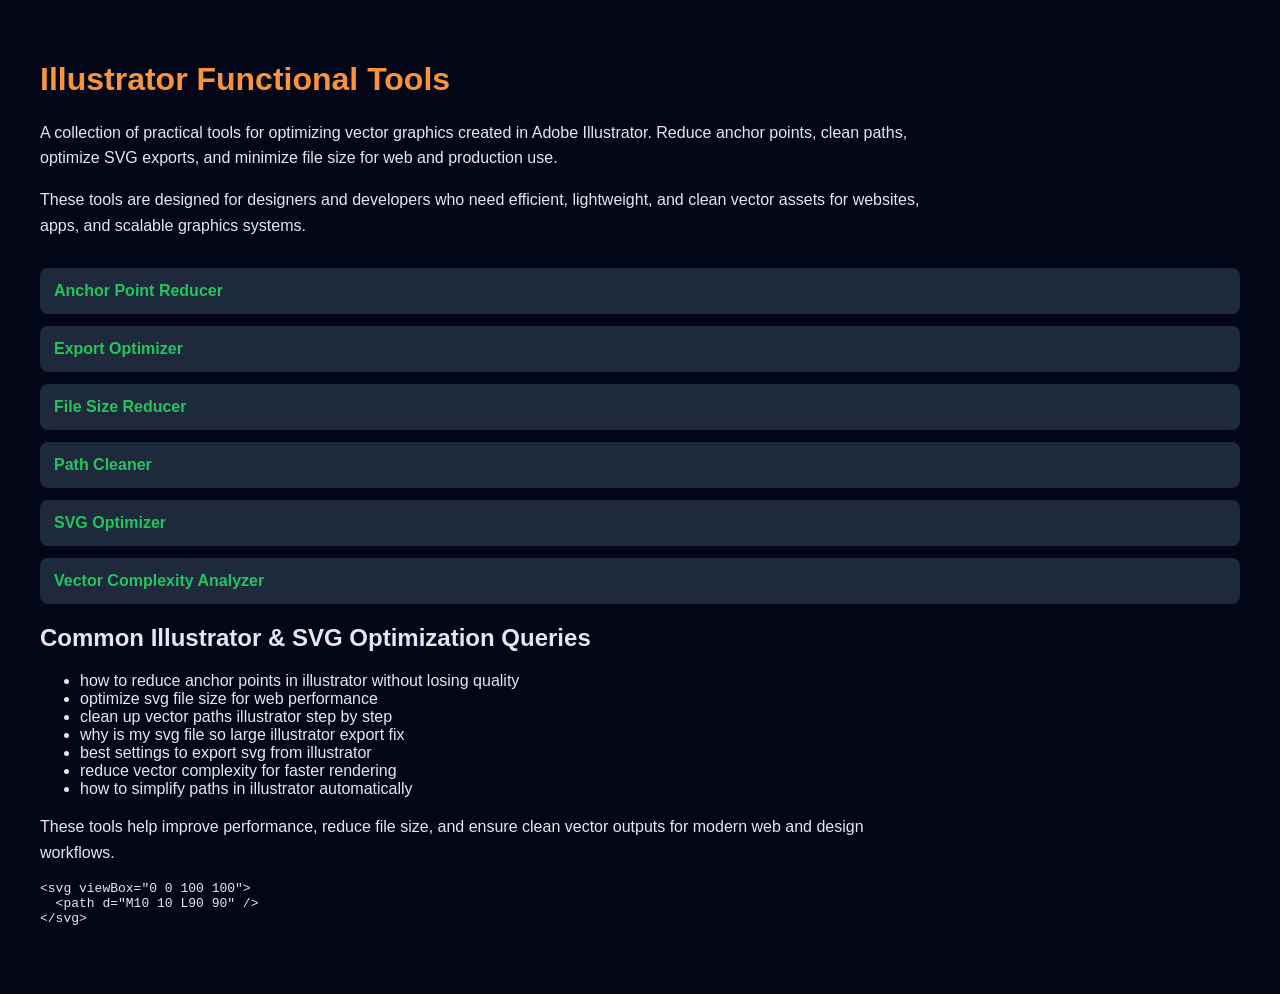
<file: index.html>
<!DOCTYPE html>
<html lang="en">
<head>
  <meta charset="UTF-8">
  <title>Illustrator Functional Tools – SVG, Paths & Vector Optimization</title>
  <meta name="viewport" content="width=device-width, initial-scale=1.0">

  <!-- Google verification -->
  <meta name="google-site-verification" content="PkLa_ViOo6FAHpvh8SacceMb95o9tePRdrqLNBz9X1M" />

  <!-- SEO -->
  <meta name="description" content="Illustrator tools for optimizing SVG, reducing anchor points, cleaning paths, and minimizing file size for better performance and web usage.">
  <meta name="keywords" content="illustrator optimization tools, reduce anchor points svg, clean vector paths illustrator, svg file size reducer, vector optimization tools, illustrator export optimization">

  <!-- AdSense -->
  <meta name="google-adsense-account" content="ca-pub-XXXXXXXXXXXXXXXX">

  <!-- Open Graph -->
  <meta property="og:title" content="Illustrator Functional Tools – Vector Optimization & SVG Cleanup">
  <meta property="og:description" content="Optimize SVGs, reduce anchor points, clean paths, and improve Illustrator export performance.">
  <meta property="og:type" content="website">

  <style>
    body {
      font-family: Arial, sans-serif;
      background: #020617;
      color: #e2e8f0;
      margin: 0;
      padding: 40px;
    }
    h1 {
      color: #fb923c;
    }
    p {
      max-width: 880px;
      line-height: 1.6;
    }
    .tools {
      margin-top: 30px;
    }
    .tool {
      background: #1e293b;
      padding: 14px;
      margin-bottom: 12px;
      border-radius: 8px;
      transition: 0.2s;
    }
    .tool:hover {
      background: #334155;
    }
    a {
      color: #22c55e;
      text-decoration: none;
      font-weight: bold;
    }
    a:hover {
      text-decoration: underline;
    }
  </style>
</head>
<body>

  <h1>Illustrator Functional Tools</h1>

  <p>
    A collection of practical tools for optimizing vector graphics created in Adobe Illustrator.
    Reduce anchor points, clean paths, optimize SVG exports, and minimize file size for web and production use.
  </p>

  <p>
    These tools are designed for designers and developers who need efficient,
    lightweight, and clean vector assets for websites, apps, and scalable graphics systems.
  </p>

  <div class="tools">

    <div class="tool"><a href="./anchor-point-reducer/">Anchor Point Reducer</a></div>
    <div class="tool"><a href="./export-optimizer/">Export Optimizer</a></div>
    <div class="tool"><a href="./file-size-reducer/">File Size Reducer</a></div>
    <div class="tool"><a href="./path-cleaner/">Path Cleaner</a></div>
    <div class="tool"><a href="./svg-optimizer/">SVG Optimizer</a></div>
    <div class="tool"><a href="./vector-complexity-analyzer/">Vector Complexity Analyzer</a></div>

  </div>

  <!-- SEO LONG TAIL -->
  <h2>Common Illustrator & SVG Optimization Queries</h2>

  <ul>
    <li>how to reduce anchor points in illustrator without losing quality</li>
    <li>optimize svg file size for web performance</li>
    <li>clean up vector paths illustrator step by step</li>
    <li>why is my svg file so large illustrator export fix</li>
    <li>best settings to export svg from illustrator</li>
    <li>reduce vector complexity for faster rendering</li>
    <li>how to simplify paths in illustrator automatically</li>
  </ul>

  <p>
    These tools help improve performance, reduce file size, and ensure clean vector outputs
    for modern web and design workflows.
  </p>

  <!-- snippet SEO -->
  <pre>
&lt;svg viewBox="0 0 100 100"&gt;
  &lt;path d="M10 10 L90 90" /&gt;
&lt;/svg&gt;
  </pre>

</body>
</html>
</file>
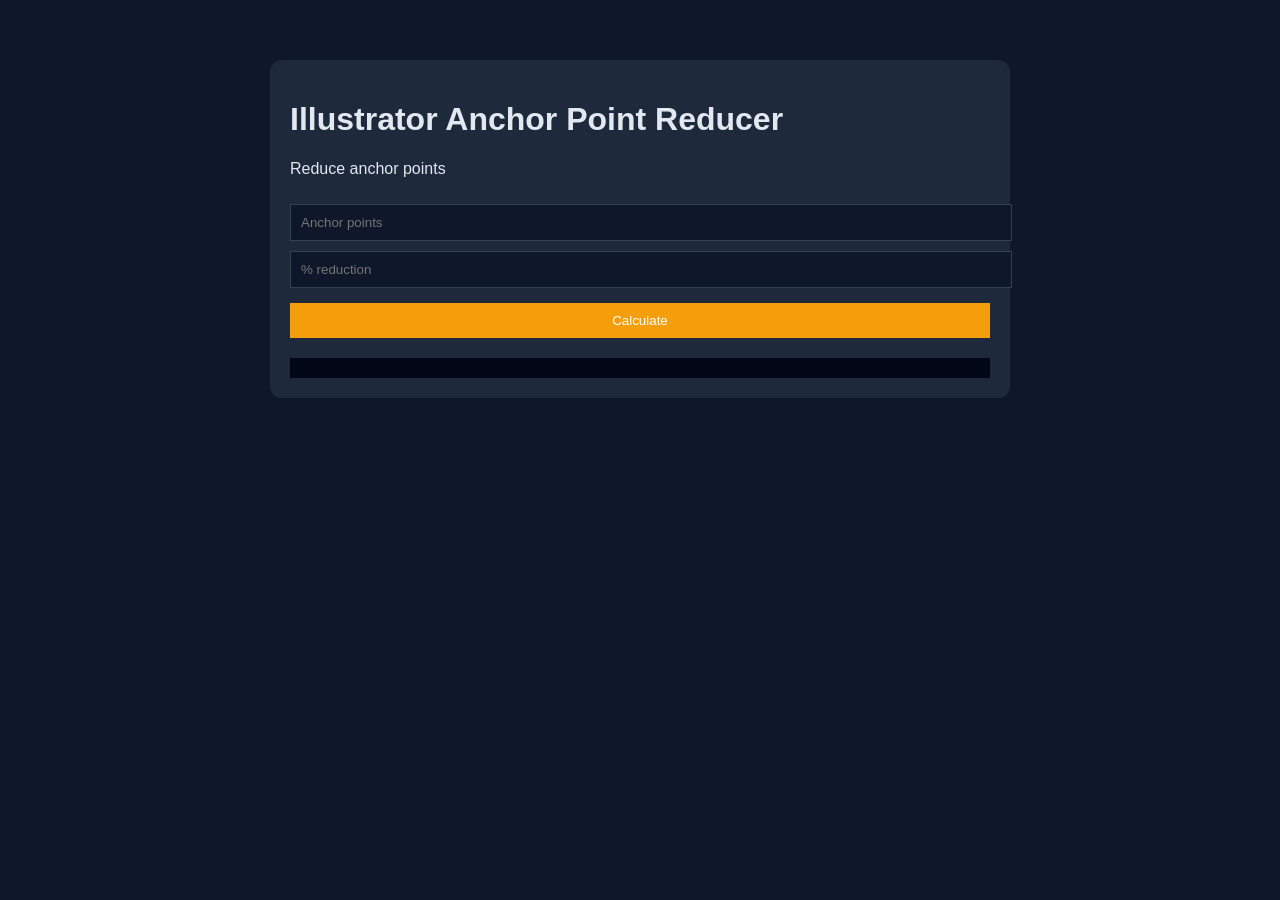
<file: anchor-point-reducer/index.html>
<!DOCTYPE html>
<html lang="en">
<head>
<meta charset="UTF-8">
<title>Illustrator Anchor Point Reducer</title>
<meta name="description" content="Reduce anchor points">
<link rel="stylesheet" href="styles.css">
</head>
<body>
<div class="container">
<h1>Illustrator Anchor Point Reducer</h1>
<p>Reduce anchor points</p>

<input id="points" placeholder="Anchor points">
<input id="target" placeholder="% reduction">

<button onclick="run()">Calculate</button>
<div class="result" id="res"></div>
</div>
<script src="script.js"></script>
</body>
</html>
</file>
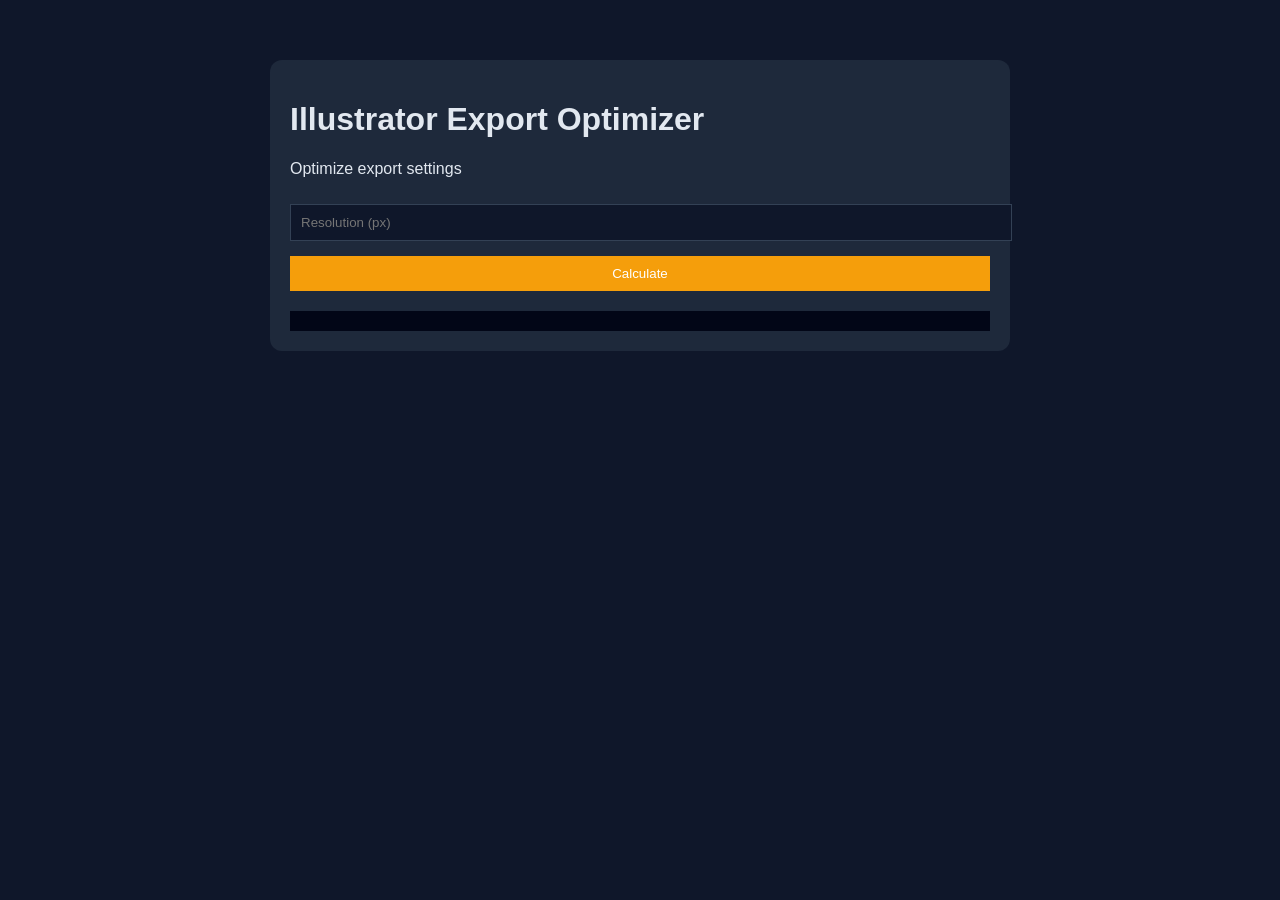
<file: export-optimizer/index.html>
<!DOCTYPE html>
<html lang="en">
<head>
<meta charset="UTF-8">
<title>Illustrator Export Optimizer</title>
<meta name="description" content="Optimize export settings">
<link rel="stylesheet" href="styles.css">
</head>
<body>
<div class="container">
<h1>Illustrator Export Optimizer</h1>
<p>Optimize export settings</p>

<input id="resolution" placeholder="Resolution (px)">

<button onclick="run()">Calculate</button>
<div class="result" id="res"></div>
</div>
<script src="script.js"></script>
</body>
</html>
</file>
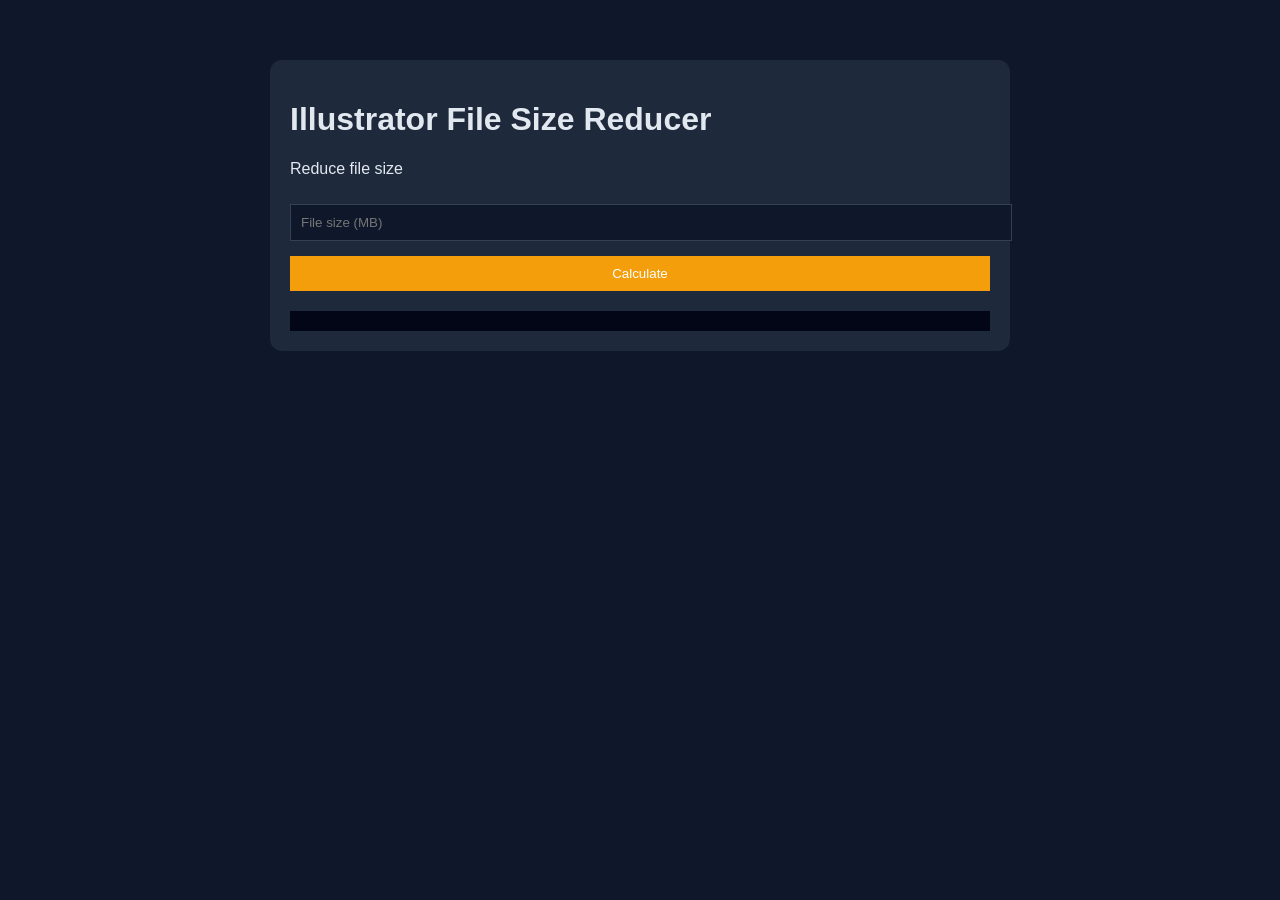
<file: file-size-reducer/index.html>
<!DOCTYPE html>
<html lang="en">
<head>
<meta charset="UTF-8">
<title>Illustrator File Size Reducer</title>
<meta name="description" content="Reduce file size">
<link rel="stylesheet" href="styles.css">
</head>
<body>
<div class="container">
<h1>Illustrator File Size Reducer</h1>
<p>Reduce file size</p>

<input id="size" placeholder="File size (MB)">

<button onclick="run()">Calculate</button>
<div class="result" id="res"></div>
</div>
<script src="script.js"></script>
</body>
</html>
</file>
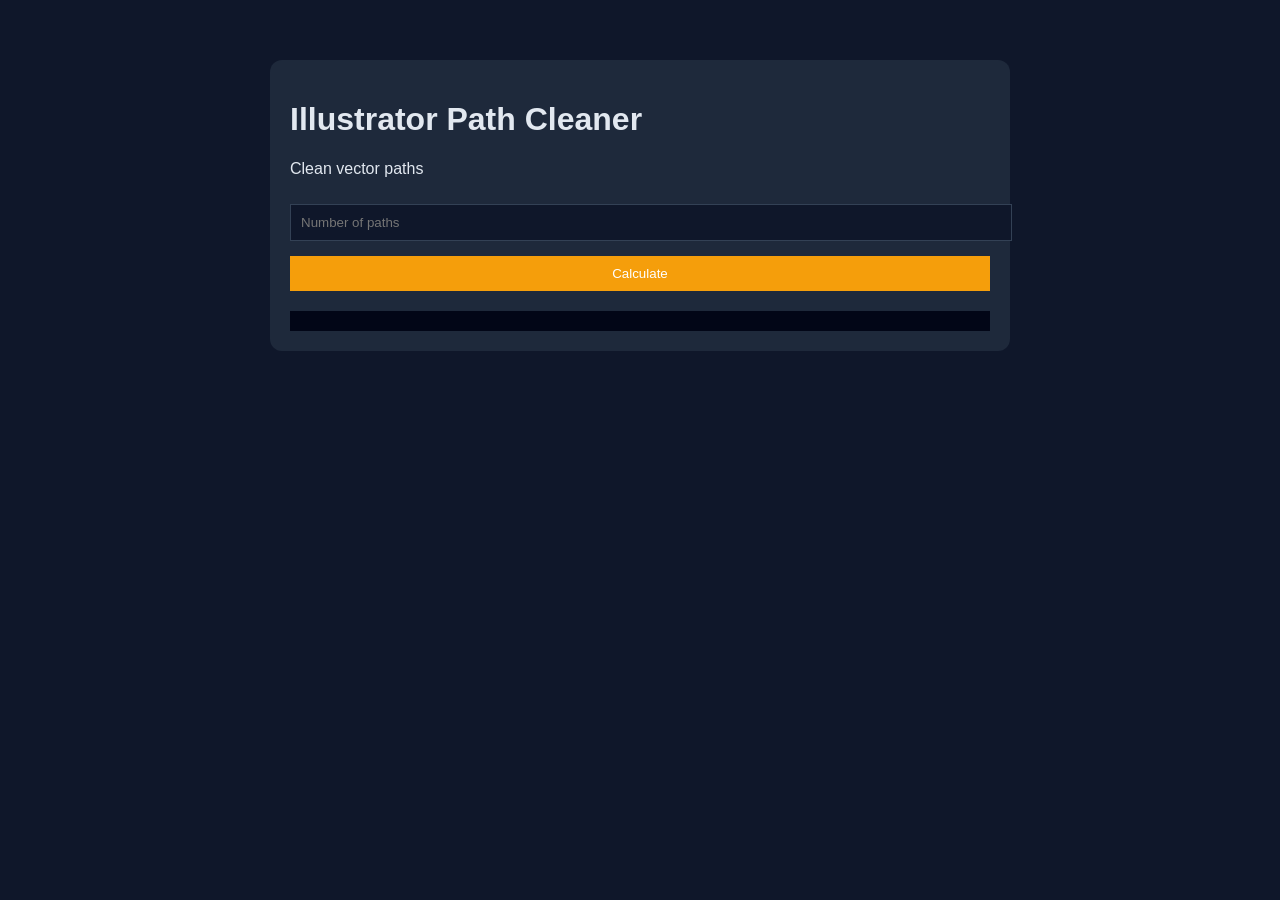
<file: path-cleaner/index.html>
<!DOCTYPE html>
<html lang="en">
<head>
<meta charset="UTF-8">
<title>Illustrator Path Cleaner</title>
<meta name="description" content="Clean vector paths">
<link rel="stylesheet" href="styles.css">
</head>
<body>
<div class="container">
<h1>Illustrator Path Cleaner</h1>
<p>Clean vector paths</p>

<input id="paths" placeholder="Number of paths">

<button onclick="run()">Calculate</button>
<div class="result" id="res"></div>
</div>
<script src="script.js"></script>
</body>
</html>
</file>
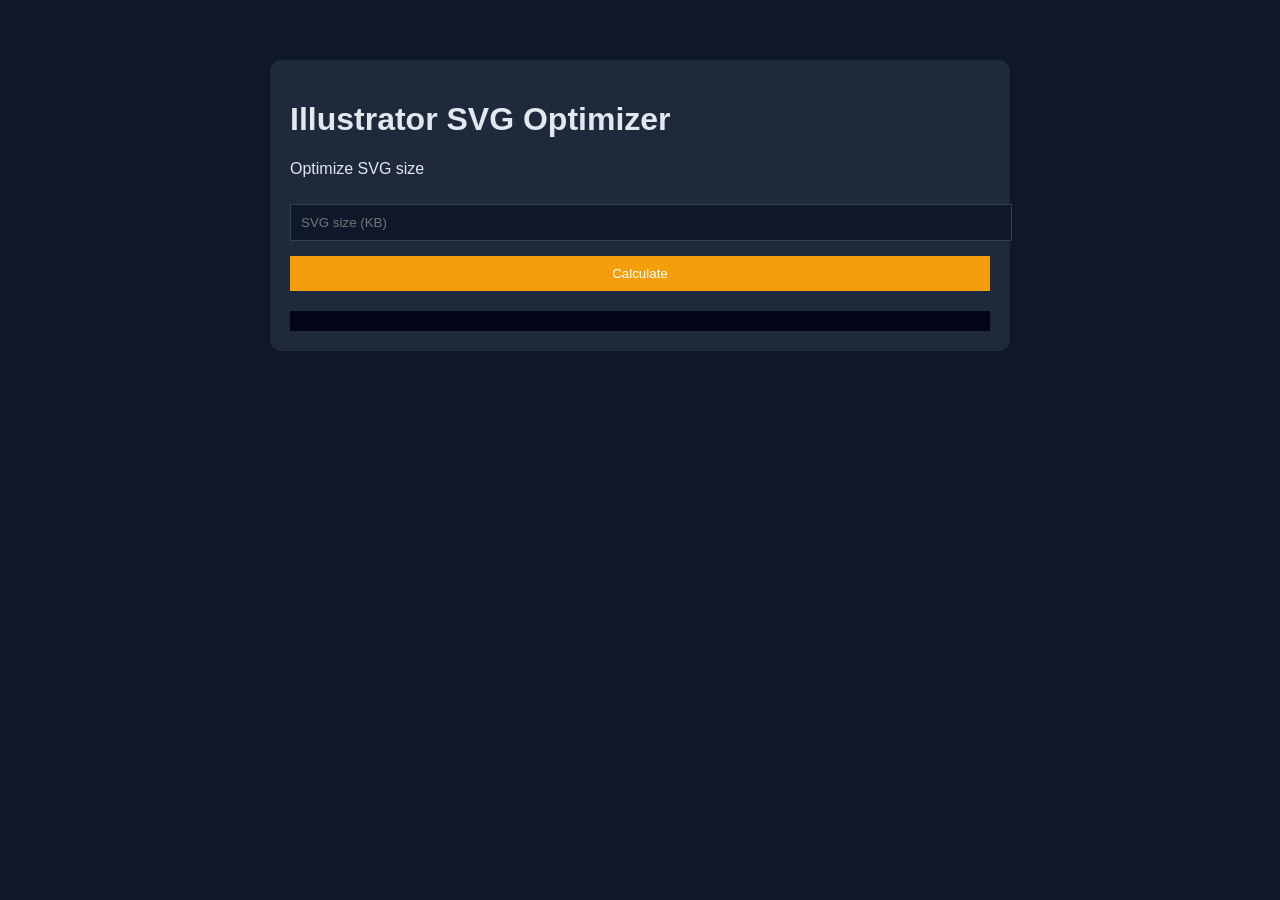
<file: svg-optimizer/index.html>
<!DOCTYPE html>
<html lang="en">
<head>
<meta charset="UTF-8">
<title>Illustrator SVG Optimizer</title>
<meta name="description" content="Optimize SVG size">
<link rel="stylesheet" href="styles.css">
</head>
<body>
<div class="container">
<h1>Illustrator SVG Optimizer</h1>
<p>Optimize SVG size</p>

<input id="size" placeholder="SVG size (KB)">

<button onclick="run()">Calculate</button>
<div class="result" id="res"></div>
</div>
<script src="script.js"></script>
</body>
</html>
</file>
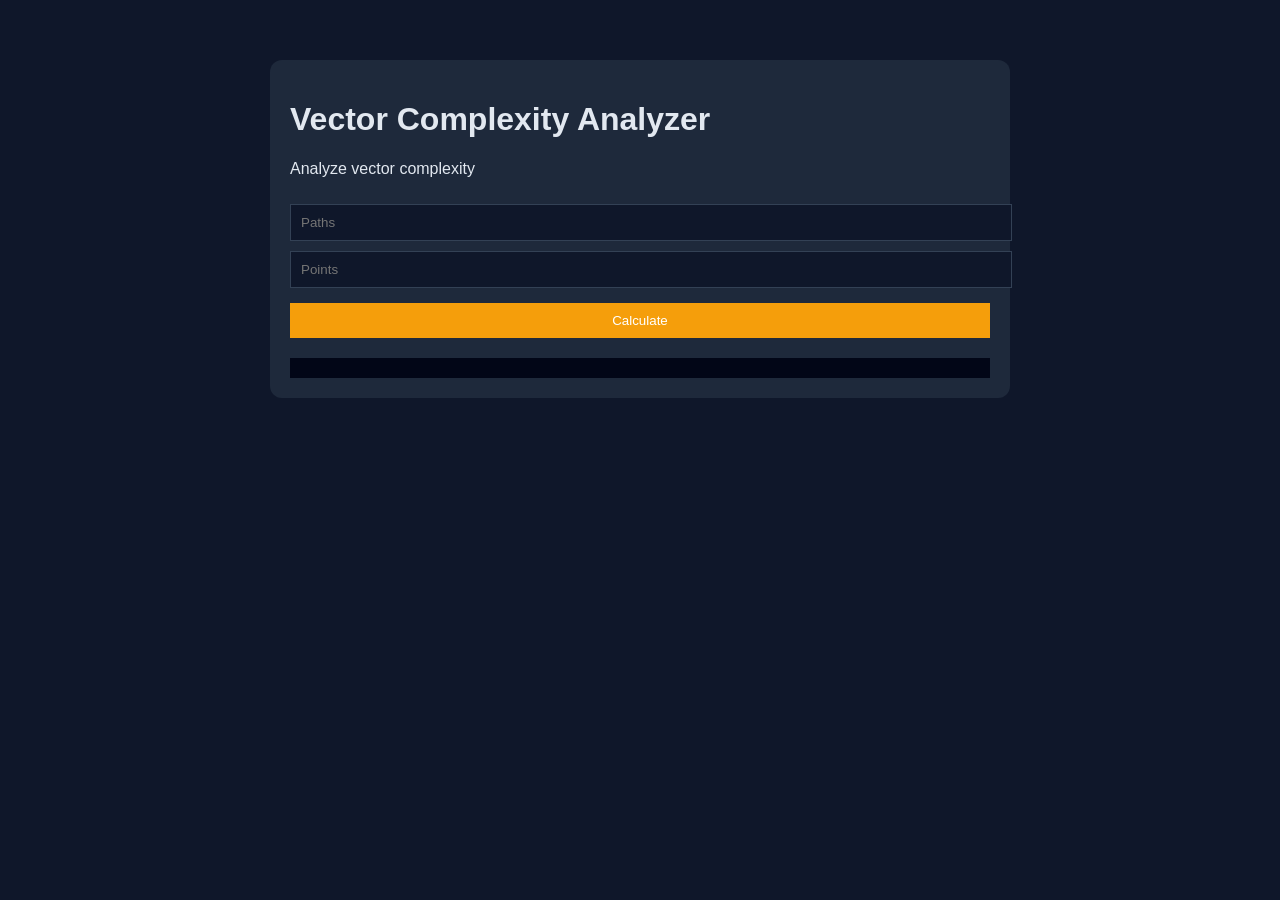
<file: vector-complexity-analyzer/index.html>
<!DOCTYPE html>
<html lang="en">
<head>
<meta charset="UTF-8">
<title>Vector Complexity Analyzer</title>
<meta name="description" content="Analyze vector complexity">
<link rel="stylesheet" href="styles.css">
</head>
<body>
<div class="container">
<h1>Vector Complexity Analyzer</h1>
<p>Analyze vector complexity</p>

<input id="paths" placeholder="Paths">
<input id="points" placeholder="Points">

<button onclick="run()">Calculate</button>
<div class="result" id="res"></div>
</div>
<script src="script.js"></script>
</body>
</html>
</file>
<file: anchor-point-reducer/styles.css>
body{font-family:Arial;background:#0f172a;color:#e2e8f0;}
.container{max-width:700px;margin:60px auto;padding:20px;background:#1e293b;border-radius:12px;}
input,textarea{width:100%;margin-top:10px;padding:10px;background:#0f172a;color:white;border:1px solid #334155;}
button{margin-top:15px;padding:10px;width:100%;background:#f59e0b;color:white;border:none;}
.result{margin-top:20px;padding:10px;background:#020617;}
</file>
<file: export-optimizer/styles.css>
body{font-family:Arial;background:#0f172a;color:#e2e8f0;}
.container{max-width:700px;margin:60px auto;padding:20px;background:#1e293b;border-radius:12px;}
input,textarea{width:100%;margin-top:10px;padding:10px;background:#0f172a;color:white;border:1px solid #334155;}
button{margin-top:15px;padding:10px;width:100%;background:#f59e0b;color:white;border:none;}
.result{margin-top:20px;padding:10px;background:#020617;}
</file>
<file: file-size-reducer/styles.css>
body{font-family:Arial;background:#0f172a;color:#e2e8f0;}
.container{max-width:700px;margin:60px auto;padding:20px;background:#1e293b;border-radius:12px;}
input,textarea{width:100%;margin-top:10px;padding:10px;background:#0f172a;color:white;border:1px solid #334155;}
button{margin-top:15px;padding:10px;width:100%;background:#f59e0b;color:white;border:none;}
.result{margin-top:20px;padding:10px;background:#020617;}
</file>
<file: path-cleaner/styles.css>
body{font-family:Arial;background:#0f172a;color:#e2e8f0;}
.container{max-width:700px;margin:60px auto;padding:20px;background:#1e293b;border-radius:12px;}
input,textarea{width:100%;margin-top:10px;padding:10px;background:#0f172a;color:white;border:1px solid #334155;}
button{margin-top:15px;padding:10px;width:100%;background:#f59e0b;color:white;border:none;}
.result{margin-top:20px;padding:10px;background:#020617;}
</file>
<file: svg-optimizer/styles.css>
body{font-family:Arial;background:#0f172a;color:#e2e8f0;}
.container{max-width:700px;margin:60px auto;padding:20px;background:#1e293b;border-radius:12px;}
input,textarea{width:100%;margin-top:10px;padding:10px;background:#0f172a;color:white;border:1px solid #334155;}
button{margin-top:15px;padding:10px;width:100%;background:#f59e0b;color:white;border:none;}
.result{margin-top:20px;padding:10px;background:#020617;}
</file>
<file: vector-complexity-analyzer/styles.css>
body{font-family:Arial;background:#0f172a;color:#e2e8f0;}
.container{max-width:700px;margin:60px auto;padding:20px;background:#1e293b;border-radius:12px;}
input,textarea{width:100%;margin-top:10px;padding:10px;background:#0f172a;color:white;border:1px solid #334155;}
button{margin-top:15px;padding:10px;width:100%;background:#f59e0b;color:white;border:none;}
.result{margin-top:20px;padding:10px;background:#020617;}
</file>
